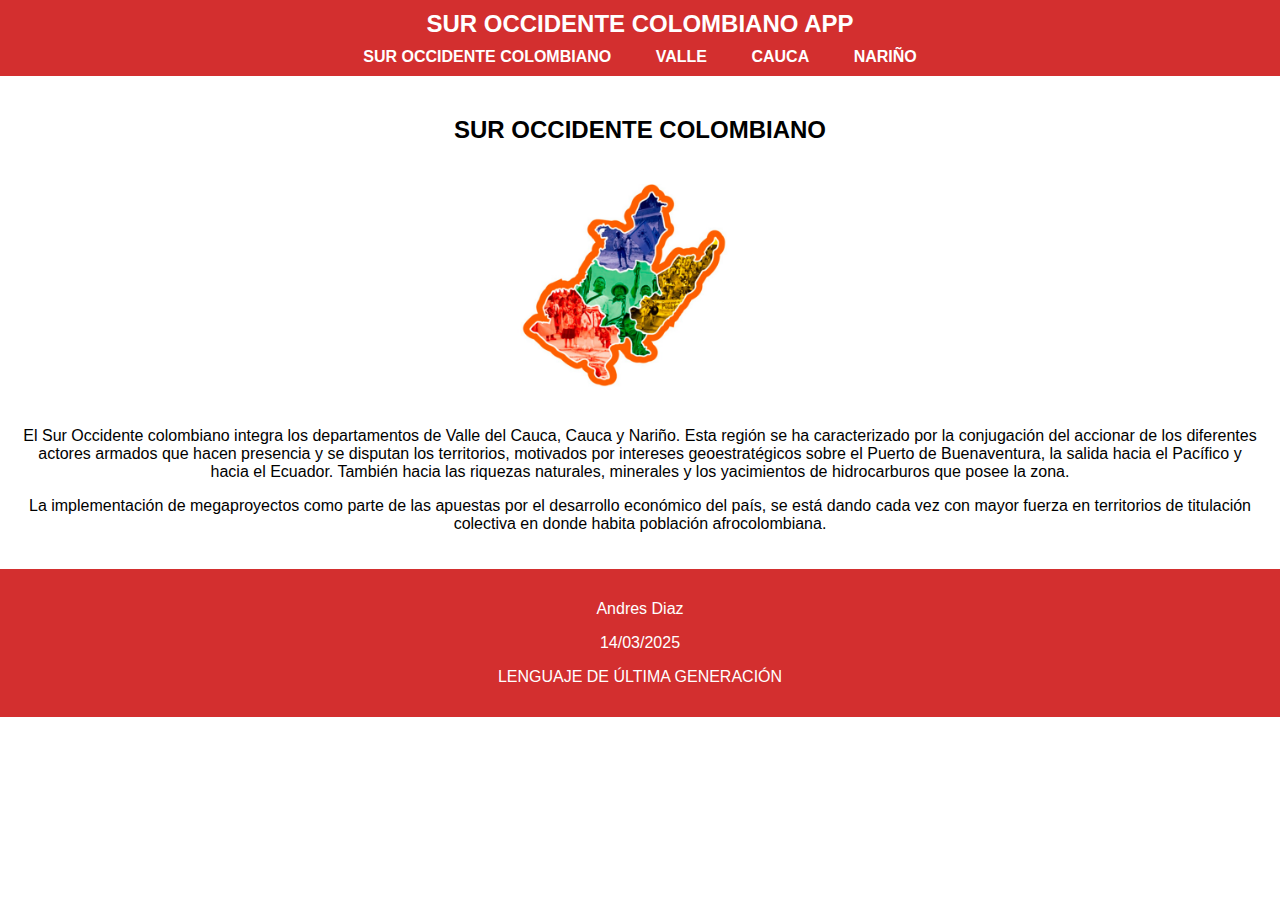
<file: index.html>
<!DOCTYPE html>
<html lang="es">
<head>
    <meta charset="UTF-8">
    <meta name="viewport" content="width=device-width, initial-scale=1.0">
    <title>Sur Occidente Colombiano</title>
    <link rel="stylesheet" href="styles.css">
</head>
<body>
    <header>
        <h1>SUR OCCIDENTE COLOMBIANO APP</h1>
        <nav>
            <a href="index.html">SUR OCCIDENTE COLOMBIANO</a>
            <a href="valle.html">VALLE</a>
            <a href="cauca.html">CAUCA</a>
            <a href="narino.html">NARIÑO</a>
        </nav>
    </header>
    
    <section class="contenido">
        <h2>SUR OCCIDENTE COLOMBIANO</h2>
        <img src="img/SUROCCIDENTE.jpg" alt="Mapa del Suroccidente Colombiano">
        <p>
            El Sur Occidente colombiano integra los departamentos de Valle del Cauca, Cauca y Nariño.
            Esta región se ha caracterizado por la conjugación del accionar de los diferentes actores armados
            que hacen presencia y se disputan los territorios, motivados por intereses geoestratégicos
            sobre el Puerto de Buenaventura, la salida hacia el Pacífico y hacia el Ecuador. También hacia
            las riquezas naturales, minerales y los yacimientos de hidrocarburos que posee la zona.
        </p>
        <p>
            La implementación de megaproyectos como parte de las apuestas por el desarrollo económico
            del país, se está dando cada vez con mayor fuerza en territorios de titulación colectiva en
            donde habita población afrocolombiana.
        </p>
    </section>

    <footer>
        <p>Andres Diaz</p>
        <p>14/03/2025</p>
        <p>LENGUAJE DE ÚLTIMA GENERACIÓN</p>
    </footer>
</body>
</html>
</file>
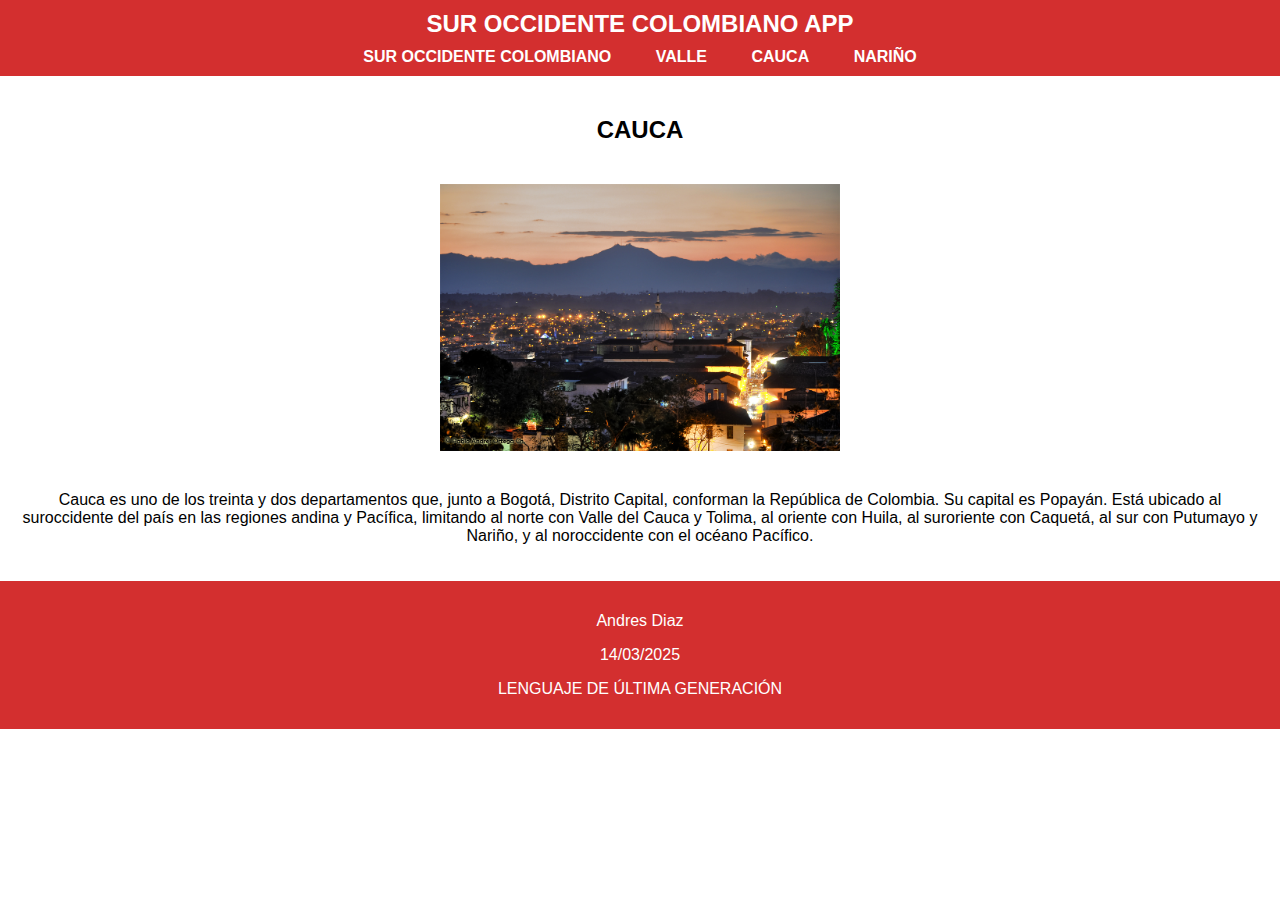
<file: cauca.html>
<!DOCTYPE html>
<html lang="es">
<head>
    <meta charset="UTF-8">
    <meta name="viewport" content="width=device-width, initial-scale=1.0">
    <title>Sur Occidente Colombiano</title>
    <link rel="stylesheet" href="styles.css">
</head>
<body>
    <header>
        <h1>SUR OCCIDENTE COLOMBIANO APP</h1>
        <nav>
            <a href="index.html">SUR OCCIDENTE COLOMBIANO</a>
            <a href="valle.html">VALLE</a>
            <a href="cauca.html">CAUCA</a>
            <a href="narino.html">NARIÑO</a>
        </nav>
    </header>
    
    <section class="contenido">
        <h2>CAUCA</h2>
        <img src="CAUCA/CAUCA.jpg" alt="Cauca">
        <p>
            Cauca es uno de los treinta y dos departamentos que, junto a Bogotá, Distrito Capital,
 conforman la República de Colombia. 
Su capital es Popayán. Está ubicado al suroccidente del país en las regiones andina
 y Pacífica, limitando al norte con Valle del Cauca y Tolima, al oriente con Huila,
 al suroriente con Caquetá, al sur con Putumayo y Nariño, y al noroccidente con el océano Pacífico.
        </p>
    </section>

    <footer>
        <p>Andres Diaz</p>
        <p>14/03/2025</p>
        <p>LENGUAJE DE ÚLTIMA GENERACIÓN</p>
    </footer>
</body>
</html>
</file>
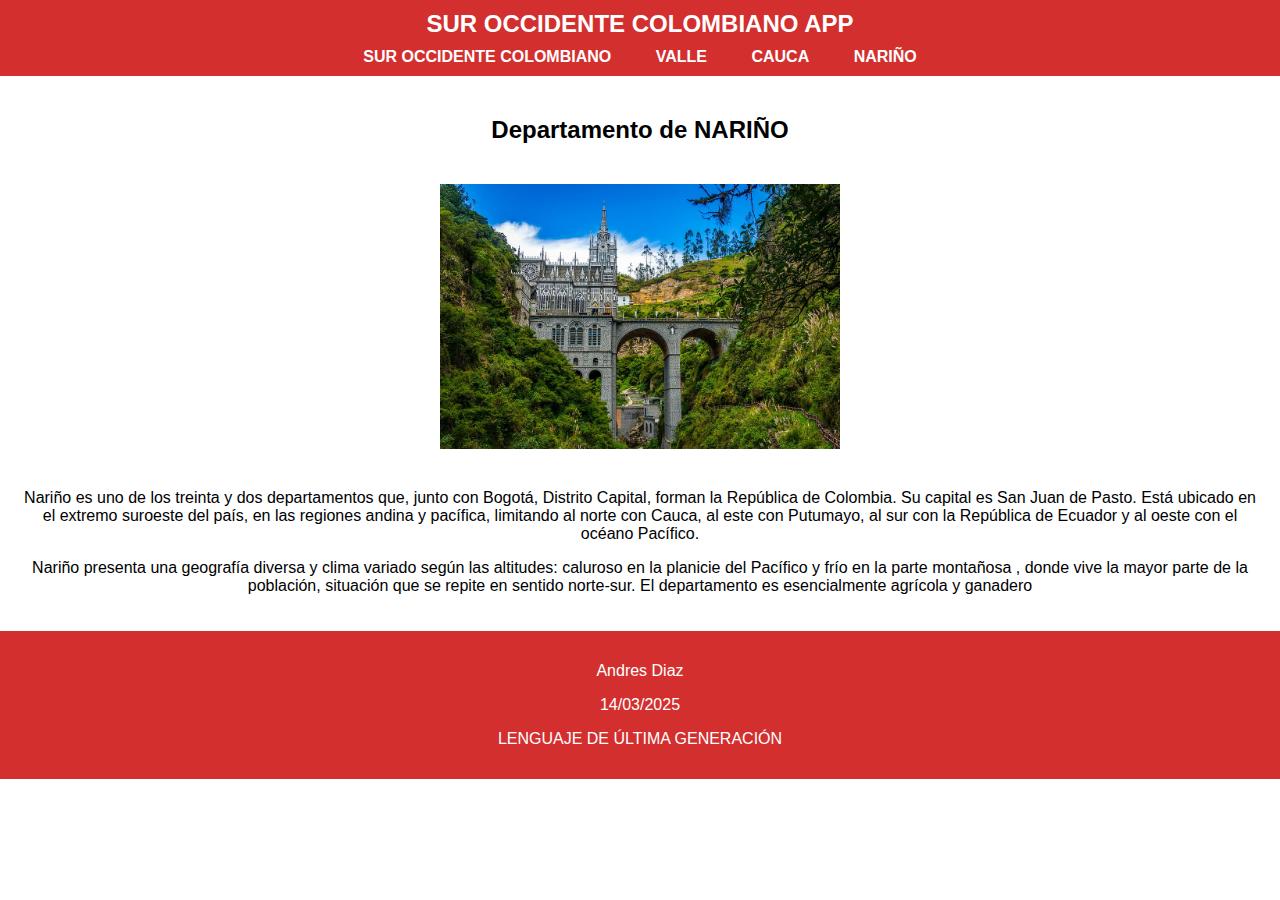
<file: narino.html>
<!DOCTYPE html>
<html lang="es">
<head>
    <meta charset="UTF-8">
    <meta name="viewport" content="width=device-width, initial-scale=1.0">
    <title>Sur Occidente Colombiano</title>
    <link rel="stylesheet" href="styles.css">
</head>
<body>
    <header>
        <h1>SUR OCCIDENTE COLOMBIANO APP</h1>
        <nav>
            <a href="index.html">SUR OCCIDENTE COLOMBIANO</a>
            <a href="valle.html">VALLE</a>
            <a href="cauca.html">CAUCA</a>
            <a href="narino.html">NARIÑO</a>
        </nav>
    </header>
    
    <section class="contenido">
        <h2>Departamento de NARIÑO</h2>
        <img src="NARIÑO/NARIÑO.jpg" alt="Departamento de NARIÑO">
        <p>
            Nariño es uno de los treinta y dos departamentos que, junto con Bogotá, Distrito Capital, 
forman la República de Colombia. 
Su capital es San Juan de Pasto. Está ubicado en el extremo suroeste del país, 
en las regiones andina y pacífica,
 limitando al norte con Cauca, al este con Putumayo, al sur con la República
 de Ecuador y al oeste con el océano Pacífico.
        </p>
        <p>
            Nariño presenta una geografía diversa y clima variado según las altitudes: caluroso 
en la planicie del Pacífico y frío en la parte montañosa
, donde vive la mayor parte de la población, situación que se repite en sentido norte-sur. 
El departamento es esencialmente agrícola y ganadero
        </p>
    </section>

    <footer>
        <p>Andres Diaz</p>
        <p>14/03/2025</p>
        <p>LENGUAJE DE ÚLTIMA GENERACIÓN</p>
    </footer>
</body>
</html>
</file>
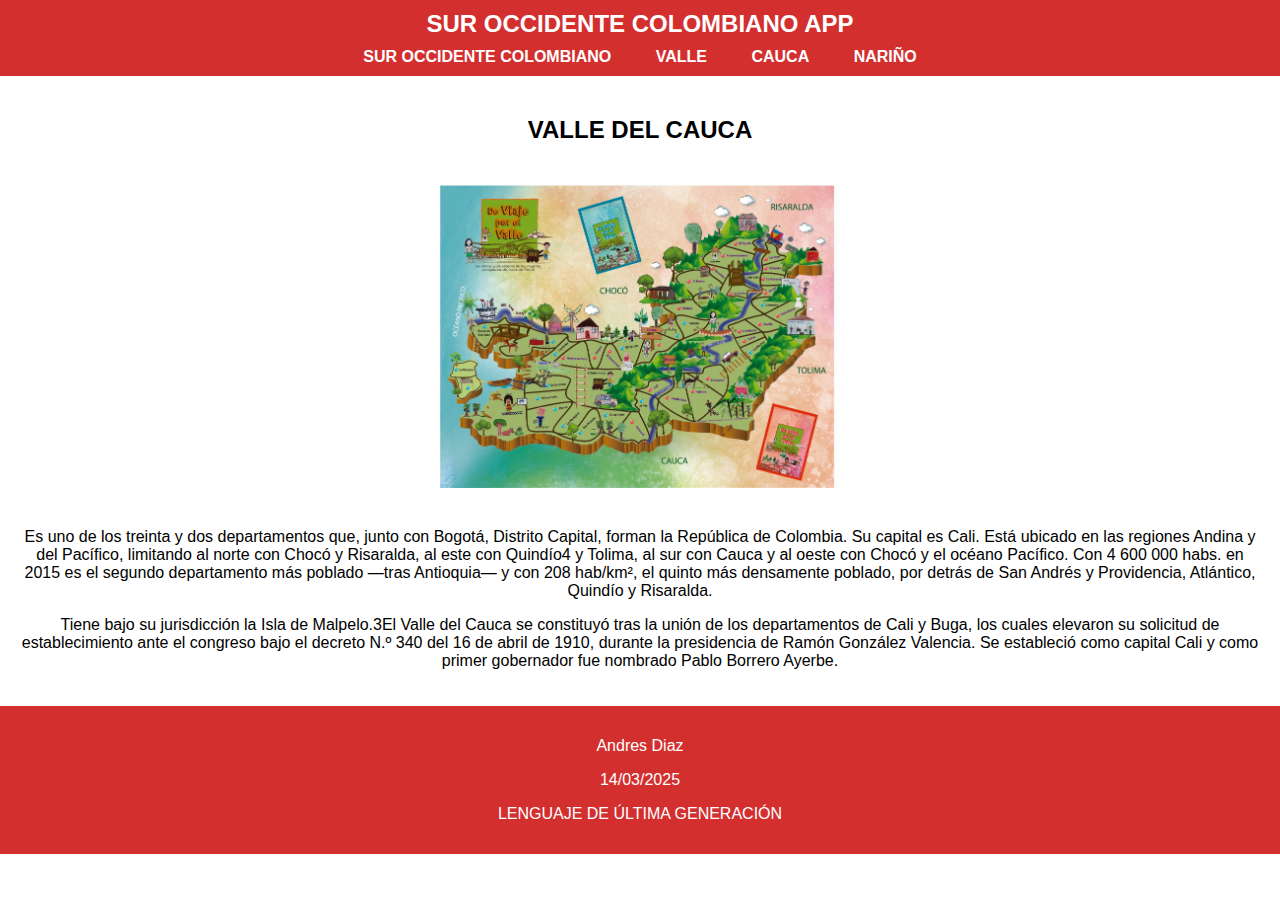
<file: valle.html>
<!DOCTYPE html>
<html lang="es">
<head>
    <meta charset="UTF-8">
    <meta name="viewport" content="width=device-width, initial-scale=1.0">
    <title>Sur Occidente Colombiano</title>
    <link rel="stylesheet" href="styles.css">
</head>
<body>
    <header>
        <h1>SUR OCCIDENTE COLOMBIANO APP</h1>
        <nav>
            <a href="index.html">SUR OCCIDENTE COLOMBIANO</a>
            <a href="valle.html">VALLE</a>
            <a href="cauca.html">CAUCA</a>
            <a href="narino.html">NARIÑO</a>
        </nav>
    </header>
    
    <section class="contenido">
        <h2>VALLE DEL CAUCA</h2>
        <img src="VALLE/VALLE.jpg" alt="Valle del cauca">
        <p>
            Es uno de los treinta y dos departamentos que, junto con Bogotá, Distrito Capital, 
forman la República de Colombia. Su capital es Cali. Está ubicado en las regiones 
Andina y del Pacífico, limitando al norte con Chocó y Risaralda, al este con Quindío4
 y Tolima, al sur con Cauca y al oeste con Chocó y el océano Pacífico.
 Con 4 600 000 habs. en 2015 es el segundo departamento más poblado —tras Antioquia— y
 con 208 hab/km², el quinto más densamente poblado, por detrás de 
San Andrés y Providencia, Atlántico, Quindío y Risaralda.
        </p>
        <p>
            Tiene bajo su jurisdicción la Isla de Malpelo.3​ 
            El Valle del Cauca se constituyó tras la unión de los departamentos de Cali y Buga, 
            los cuales elevaron su solicitud de establecimiento ante el congreso bajo el decreto 
            N.º 340 del 16 de abril de 1910, durante la presidencia de Ramón González Valencia. 
            Se estableció como capital Cali y como primer gobernador fue nombrado 
            Pablo Borrero Ayerbe.
        </p>
    </section>

    <footer>
        <p>Andres Diaz</p>
        <p>14/03/2025</p>
        <p>LENGUAJE DE ÚLTIMA GENERACIÓN</p>
    </footer>
</body>
</html>
</file>
<file: styles.css>
body {
    font-family: Arial, sans-serif;
    margin: 0;
    padding: 0;
    text-align: center;
    background-color: #ffffff;
}

/* Encabezado rojo con la barra de navegación */
header {
    background-color: #d32f2f;
    color: white;
    padding: 10px 0;
}

header h1 {
    margin: 0;
    font-size: 1.5em;
}

nav {
    margin-top: 10px;
}

nav a {
    color: white;
    text-decoration: none;
    margin: 0 20px;
    font-weight: bold;
}

nav a:hover {
    text-decoration: underline;
}

/* Contenido principal */
.contenido {
    padding: 20px;
}

.contenido img {
    width: 400px;
    margin: 20px 0;
}

/* Pie de página */
footer {
    background-color: #d32f2f;
    color: white;
    padding: 15px 0;
}
</file>
